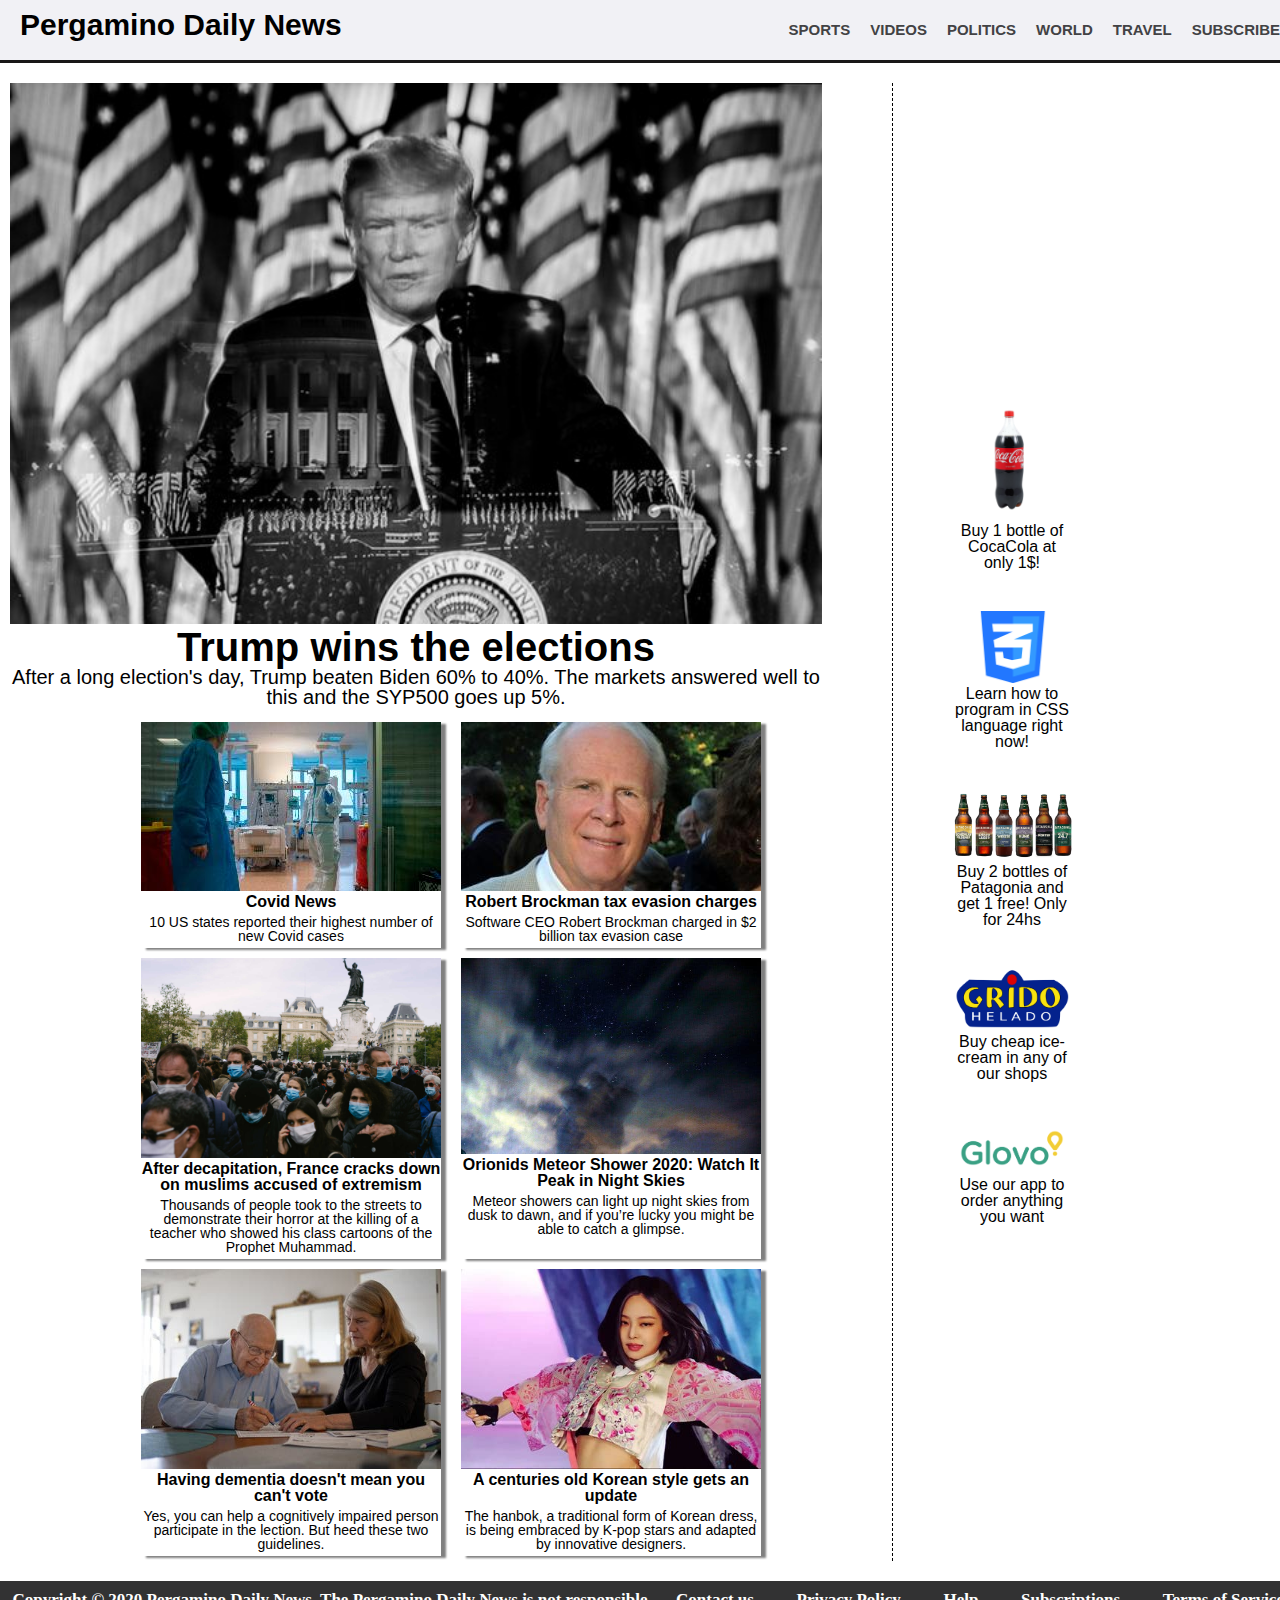
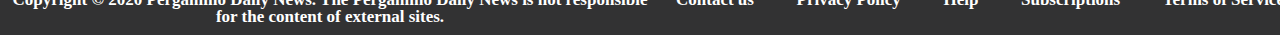
<file: excersice1/index.html>
<!DOCTYPE html>
<html lang="en">
    <head>
        <meta charset="UTF-8">
        <meta name="author" content="Marcos Melgar">
        <meta name="viewport" content="width=device-width, initial-scale=1.0">
        <link rel="stylesheet" href="styles/reset.css">
        <link rel="stylesheet" href="styles/main.css">
        <link rel="stylesheet" href="styles/header.css">
        <link rel="stylesheet" href="styles/footer.css">
        <title> Pergamino daily news </title>
    </head>
    <body>
        <header>
            <div class="brandtitle">
                <h1> Pergamino Daily News </h1>
                <nav>
                    <label class="menu-burg" for="menu">☰</label>
                        <ul class="nav">
                            <li> <a href="#"> Sports </a> </li>
                            <li> <a href="#"> Videos </a> </li>
                            <li> <a href="#"> Politics </a> </li>
                            <li> <a href="#"> World </a> </li>
                            <li> <a href="#"> Travel </a> </li>
                            <li> <a href="./subscription.html"> Subscribe </a> </li>
                        </ul>
                </nav>
            </div>
        </header>
        <div class="body">
            <div class="container3">
                <div class="container">
                    <div class="boxpri">
                        <img src="images/trump.jpg">
                        <h2 class="mainh">
                            <a href="#" class="maina"> Trump wins the elections </a>
                        </h2>
                        <p class="mainp">
                            <a href="#" class="mainpa"> After a long election's day, Trump beaten
                            Biden 60% to 40%. The markets answered well to this and the SYP500 goes up 5%.</a>
                        </p>
                    </div>
                </div>
                <div class="container2">
                    <div class="box">
                        <img src="images/cezch.jpg">
                        <h3 class="othernewsh">
                            <a href="#" class="h3a"> Covid News </a>
                        </h3>
                        <p class="othernewsp">
                            <a href="#" class="paother"> 10 US states reported their highest number of new Covid cases </a>
                        </p>
                    </div>
                    <div class="box">
                        <img src="images/ceo.jpg">
                        <h3 class="othernewsh">
                            <a href="#" class="h3a"> Robert Brockman tax evasion charges </a>
                        </h3>
                        <p class="othernewsp">
                            <a href="#" class="paother"> Software CEO Robert Brockman
                            charged in $2 billion tax evasion case </a>
                        </p>
                    </div>
                    <div class="box">
                        <img src="images/france.jpg">
                        <h3 class="othernewsh">
                            <a href="#" class="h3a"> After decapitation, France cracks
                            down on muslims accused of extremism </a>
                        </h3>
                        <p class="othernewsp">
                            <a href="#" class="paother"> Thousands of people took to the streets to
                            demonstrate their horror at the killing of a teacher who showed his class
                            cartoons of the Prophet Muhammad. </a>
                        </p>
                    </div>
                    <div class="box">
                        <img src="images/night.jpg">
                        <h3 class="othernewsh">
                            <a href="#" class="h3a"> Orionids Meteor Shower 2020:
                            Watch It Peak in Night Skies </a>
                        </h3>
                        <p class="othernewsp">
                            <a href="#" class="paother"> Meteor showers can light up night skies
                            from dusk to dawn, and if you’re lucky you might be able to catch a glimpse. </a>
                        </p>
                    </div>
                    <div class="box">
                        <img src="images/oldman.jpg">
                        <h3 class="othernewsh">
                            <a href="#" class="h3a"> Having dementia doesn't mean you can't vote </a>
                        </h3>
                        <p class="othernewsp">
                            <a href="#" class="paother"> Yes, you can help a cognitively
                            impaired person participate in the lection. But heed these two guidelines. </a>
                        </p>
                    </div>
                    <div class="box">
                        <img src="images/korean.jpg">
                        <h3 class="othernewsh">
                            <a href="#" class="h3a"> A centuries old Korean style gets an update </a>
                        </h3>
                        <p class="othernewsp">
                            <a href="#" class="paother"> The hanbok, a traditional form of
                            Korean dress, is being embraced by K-pop stars and adapted by innovative designers. </a>
                        </p>
                    </div>
                </div>
                </div>
                <aside>
                    <div class="asided">
                        <div class="box1">
                            <img src="images/cocacola.png">
                            <p> <a href="#"> Buy 1 bottle of CocaCola at only 1$! </a> </p>
                        </div>
                        <div class="box2">
                            <img src="images/css.png">
                            <p> <a href="#"> Learn how to program in CSS language right now! </a> </p>
                        </div>
                        <div class="box3">
                            <img src="images/patagonia.png">
                                <p> <a href="#"> Buy 2 bottles of Patagonia and get 1 free! Only for 24hs </a> </p>
                        </div>
                        <div class="box3">
                            <img src="images/grido.png">
                            <p> <a href="#"> Buy cheap ice-cream in any of our shops </a> </p>
                            </div>
                        <div class="box3">
                            <img src="images/glovo.png">
                            <p> <a href="#"> Use our app to order anything you want </a> </p>
                        </div>
                </aside>
            </div>
        <footer>
            <div class="footer">
                <div class="footerd">
                    <p class="footerp"> Copyright © 2020 Pergamino Daily News. The Pergamino Daily News is not
                        responsible for the content of external sites.
                    </p>
                </div>
                <div class="listf">
                    <ul>
                        <li> <a href="#"> Contact us </a> </li>
                        <li> <a href="#"> Privacy Policy </a> </li>
                        <li> <a href="#"> Help </a> </li>
                        <li> <a href="#"> Subscriptions </a> </li>
                        <li> <a href="#"> Terms of Service </a> </li>
                    </ul>
                </div>
            </div>
        </footer>
    </body>
</html>
</file>
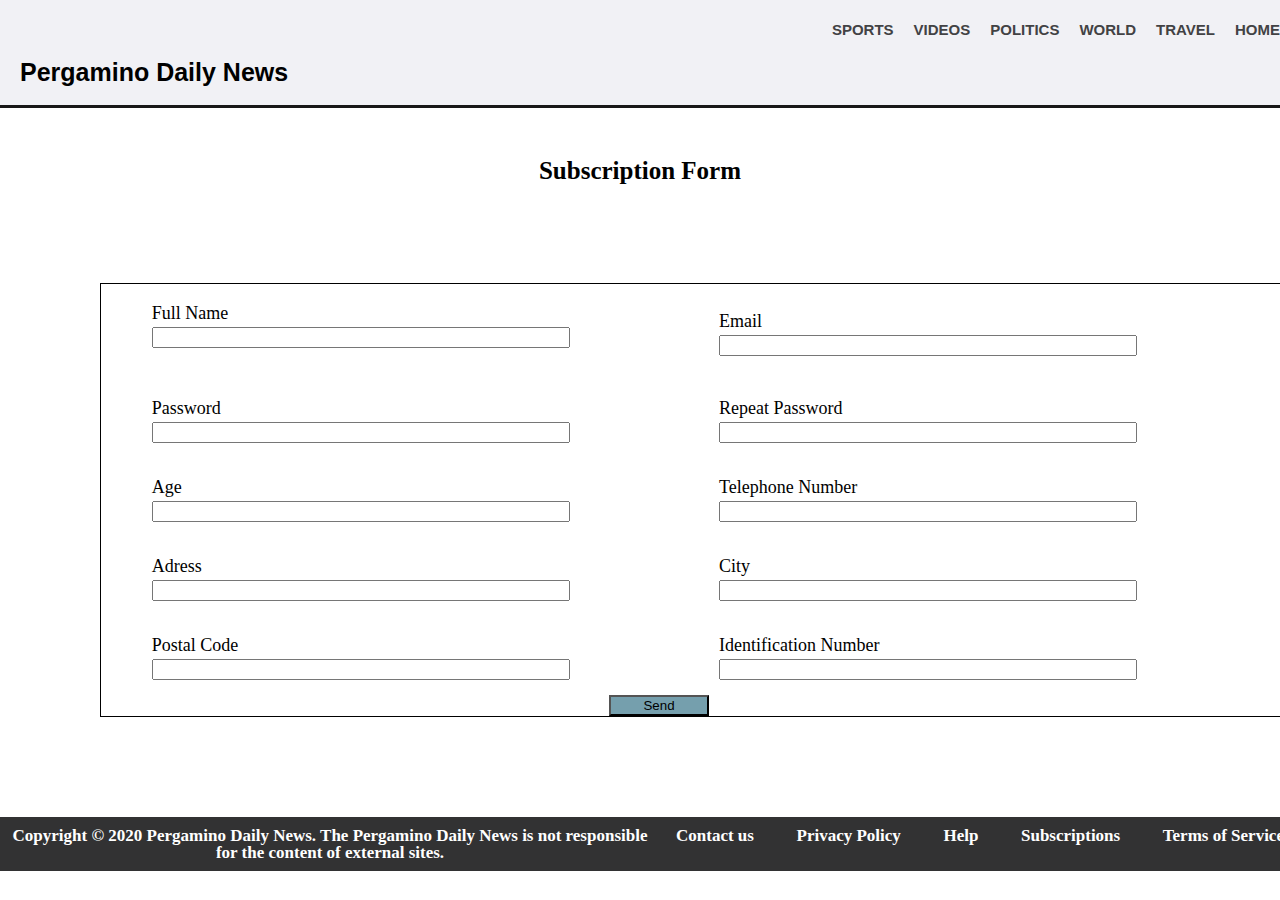
<file: excersice1/subscription.html>
<!DOCTYPE html>
<html lang="en">
<head>
    <meta charset="UTF-8">
    <meta name="viewport" content="width=device-width, initial-scale=1.0">
    <meta name="author" content="marcos melgar">
    <link rel="stylesheet" href="styles/reset.css">
    <link rel="stylesheet" href="styles/main.css">
    <link rel="stylesheet" href="styles/header.css">
    <link rel="stylesheet" href="styles/footer.css">
    <link rel="stylesheet" href="styles/form.css">
    <script src="js/form.js"></script>
    <title> Suscription </title>
</head>
<body>
    <header>
        <div class="brandtitle">
            <h1> Pergamino Daily News </h1>
            <nav>
                <label class="menu-burg" for="menu">☰</label>
                    <ul class="nav">
                        <li> <a href="#"> Sports </a> </li>
                        <li> <a href="#"> Videos </a> </li>
                        <li> <a href="#"> Politics </a> </li>
                        <li> <a href="#"> World </a> </li>
                        <li> <a href="#"> Travel </a> </li>
                        <li> <a href="./index.html"> Home </a> </li>
                    </ul>
            </nav>
        </div>
    </header>
    <h1> Subscription Form </h1>
    <h2 id = "user"></h2>
    <div class="formbox">
        <form class="form">
            <div class="divform">
                <label> Full Name </label>
                <input id = "fullname" type="text">
                <div id = "fullnameoutput"> <p id= "fullnamep"> Name lower than 6 letters or without space </p> </div>
            </div>
            <div class="divform">
                <label> Email </label>
                <input id = "email">
                <div id = "emailoutput"> <p id= "emailp"> </p> </div>
            </div>
            <div class="divform">
                <label> Password </label>
                <input id = "password" type="password">
                <div id = "passwordoutput"> <p id = "passwordp"> </p> </div>
            </div>
            <div class="divform">
                <label> Repeat Password </label>
                <input id = "rpassword" type="password">
                <div id = "rpasswordoutput"> <p id = "rpasswordp"> </p> </div>
            </div>
            <div class="divform">
                <label> Age </label>
                <input id = "age" type="number">
                <div id = "ageoutput"> <p id = "agep"> </p> </div>
            </div>
            <div class="divform">
                <label> Telephone Number </label>
                <input id = "telephone">
                <div id = "telephoneoutput"> <p id = "telephonep"> </p> </div>
            </div>
            <div class="divform">
                <label> Adress </label>
                <input id = "adress">
                <div id = "adressoutput"> <p id = "adressp"> </p> </div>
            </div>
            <div class="divform">
                <label> City </label>
                <input id = "city" type = "text">
                <div id = "cityoutput"> <p id = "cityp"> </p> </div>
            </div>
            <div class="divform">
                <label> Postal Code </label>
                <input id = "postal" type = "number">
                <div id = "postaloutput"> <p id = "postalp"> </p> </div>
            </div>
            <div class="divform">
                <label> Identification Number </label>
                <input id = "identification" type = "number">
                <div id = "identificationoutput"> <p id = "identificationp"> </p> </div>
            </div>
            <div class="divbutton">
                <button id = "button"> Send </button>
            </div>
        </form>
    </div>
    <footer>
        <div class="footer">
            <div class="footerd">
                <p class="footerp"> Copyright © 2020 Pergamino Daily News. The Pergamino Daily News is not
                    responsible for the content of external sites.
                </p>
            </div>
            <div class="listf">
                <ul>
                    <li> <a href="#"> Contact us </a> </li>
                    <li> <a href="#"> Privacy Policy </a> </li>
                    <li> <a href="#"> Help </a> </li>
                    <li> <a href="#"> Subscriptions </a> </li>
                    <li> <a href="#"> Terms of Service </a> </li>
                </ul>
            </div>
        </div>
    </footer>
</body>
</html>
</file>
<file: excersice1/styles/main.css>
.body {
    margin-left: 10px;
    margin-right: 10px;
    display: flex;
    flex-direction: column;
    min-width: 320px;
}

.boxpri {
    margin-right: 0px;
    margin-bottom: 10px;
    width: 100%;
}

.mainh {
    Font-size: 40px;
    text-align: center;
    font-weight: bold;
    font-family: helvetica,arial;
}

.mainp {
    Font-size: 20px;
    font-family: helvetica,arial;
    text-align: center;
}

.maina {
    text-decoration: none;
    color:#000000;
}

.maina:hover {
    color:#ff0000;
}
.mainpa {
    text-decoration: none;
    color: #000000;
}

.mainpa:hover {
    color: #ff0000;
}

.boxpri img {
    width: 100%;
}

.container {
    display: flex;
    flex-direction: row;
    flex-wrap: wrap;
    width: 100%;
    justify-content: center;
}

.box1 {
    text-align: center;
    width: 120px;
    padding: 10px;
    margin-bottom: 20px;
}

.box1 p {
        font-size: 16px;
        font-family: helvetica,arial;
        text-align: center;
}

.box1 a {
        text-decoration: none;
        color: #000000;
}

.box1 a:hover {
        font-weight: bolder;
        color: #ff0000;

    }
.box1 img {
        width: 120px;
}

.box2 {
    text-align: center;
    width: 120px;
    padding: 10px;
    margin-bottom: 20px;
}

.box2 p {
        font-size: 16px;
        font-family: helvetica,arial;
        text-align: center;
}

.box2 a {
        text-decoration: none;
        color: #000000;
}

.box2 a:hover {
        font-weight: bolder;
        color: #ff0000;
}

.box2 img {
        width: 120px;
}

.box3{
        text-align: center;
        width: 120px;
        padding: 10px;
        margin-bottom: 20px;
}

.box3 p {
        font-size: 16px;
        font-family: helvetica,arial;
        text-align: center;
}

.box3 a {
        text-decoration: none;
        color: #000000;
}

.box3 a:hover {
        font-weight: bold;
        color:#ff0000;
}

.box3 img {
        width: 120px;
}

.asided {
        display: flex;
        flex-direction: row;
        flex-wrap: wrap;
        justify-content: center;
}

.asided aside {
        display: flex;
        flex-direction: row;
        justify-content: space-between;
        align-items: center;
}

.othernewsh {
        font-size: 16px;
        font-family: helvetica,arial;
        text-align: center;
        margin-bottom: 5px;
}

.h3a {
    text-decoration: none;
    color:#000000;
    font-weight: bold;
}

.h3a:hover {
        color: #ff0000;
        font-weight:bolder;
}

.paother {
        text-decoration: none;
        color:#000000;
}

.paother:hover {
        color:#ff0000;
}

.othernewsp {
        text-align: center;
        font-size: 14px;
        font-family: helvetica,arial;
        margin-bottom: 5px;
}

.box {
    width: 300px;
    margin: 5px 10px;
    box-shadow: 5px 2px 2px #808080;
}

.box img {
        width: 100%;
}

.container2 {
        display: flex;
        flex-direction: row;
        flex-wrap: wrap;
        width: 100%;
        justify-content: center;
}

@media (min-width:900px) {

    .body {
        display: flex;
        flex-direction: row;
    }

    .asided {
        display: flex;
        flex-direction: column;
        justify-content: space-around;
        align-items: center;
        border-bottom: none;
        border-top: none;
        width: 30%;
    }

    aside {
        border-left: 1px dashed;
        display: flex;
        flex-direction: column;
        align-items: center;
        justify-content: space-around;
    }

    .container {
        display: flex;
        flex-direction: row;
        flex-wrap: wrap;
        width: 100%;
    }

    .boxpri {
        padding-right: 70px;
    }

    .container3 {
        width: 70%;
    }
}
</file>
<file: excersice1/styles/header.css>
.brandtitle nav ul {
    display: none;
}

.brandtitle nav label {
    display: inline-block;
}

header {
    display: flex;
    align-items: center;
    background-color: #f1f1f5;
    color: #000000 ;
    border-bottom: #181717 3px solid;
    padding-top: 20px;
    width: 100%;
    margin-bottom: 20px;
    padding: 10px;
    min-width: 320px;
}

.brandtitle {
    width: 100%;
    font-size: 30px;
    font-family: helvetica, arial;
    font-weight: 900;
    display: flex;
    justify-content: space-between;
}

.brandtitle h1 {
    display: flex;
    margin-bottom: 10px;
    margin-left: 10px;
}

header a {
    text-decoration: none;
    text-transform: uppercase;
    font-size: 15px;
    color: #424244;
}

header a:hover {
    font-weight: bolder;
    color: #424244;
    color: #704242;
}

@media (min-width:900px) {

    .brandtitle nav label {
        display: none;
    }

    .brandtitle nav ul {
        display: flex;
    }

    .nav li {
        padding: 0px 10px;
    }

    .brandtitle ul {
        display: flex;
        flex-direction :row;
        justify-content: flex-end;
    }
}
</file>
<file: excersice1/styles/footer.css>
footer {
    background-color: #323233;
    padding: 10px;
    margin-top: 20px;
    width:100%;
    display: flex;
    flex-direction: row;
    flex-wrap: wrap;
    overflow: hidden;
    min-width: 320px;
}

.listf ul li{
    padding: 0px 6px;
}

.listf {
    width: 50%;
}

.listf ul {
    display: flex;
    flex-direction: row;
    justify-content: space-between;
    flex-wrap: wrap;
    padding-left: 20px;
}

.footer {
    display: flex;
    justify-content: space-between;
}

.footerp {
    text-align: center;
    color: #ffffff;
    font-weight: bold;
    font-size: 17px;
}

.footerd {
    display: flex;
    flex-wrap: wrap;
    width: 50%;
}

.footerd ul {
    color: #ffffff;
    display: flex;
    flex-direction: row;
    justify-content: space-around;
}

footer a {
    text-decoration: none;
    color: #ffffff;
    font-weight: bold;
    font-size: 17px;
}

footer a:hover {
    font-weight: bolder;
    color:#ff0000;
}
</file>
<file: excersice1/styles/form.css>
.formbox {
    margin-left: 100px;
    margin-right: 100px;
    min-width: 320px;
    width: 100%;
    display: flex;
    flex-wrap: wrap;
    align-items: center;
    margin-top: 100px;
    margin-bottom: 100px;
}

.form {
    display: flex;
    flex-direction: column;
    flex-wrap: wrap;
    justify-content: center;
    width: 95%;
    border: 1px solid;
}

h1 {
    text-align: center;
    margin-top: 50px;
    font-size: 25px;
    font-weight: bold;
}

#user {
    text-align: center;
    margin-bottom: 30px;
    font-size: 30px;
    font-weight: 700;
}

.divform {
    display:flex;
    justify-content: center;
    flex-direction: column;
    width: 75%;
    margin-top: 10px;
    margin-bottom: 15px;
    margin-left: 10px;
    margin-right: 10px;
}

.form label {
    font-size: 18px;
    font-weight: 300;
    padding-top: 10px;
    margin-bottom: 5px;
}

.divbutton {
    width: 200px;
    align-items: center;
}

.divbutton button:hover {
    font-weight: bold;
}

.divbutton button {
    background-color: #759fad;
    width: 100px;
}

.divform div {
    visibility: hidden;
}

#fullnamep {
    font-weight: bold;
    color: #ff0000;
}

@media (min-width: 700px) {
    .form {
        flex-wrap: wrap;
        flex-direction: row;
    }
    .divform {
        width: 45%;
    }
    .form input {
        width: 75%;
    }
}
</file>
